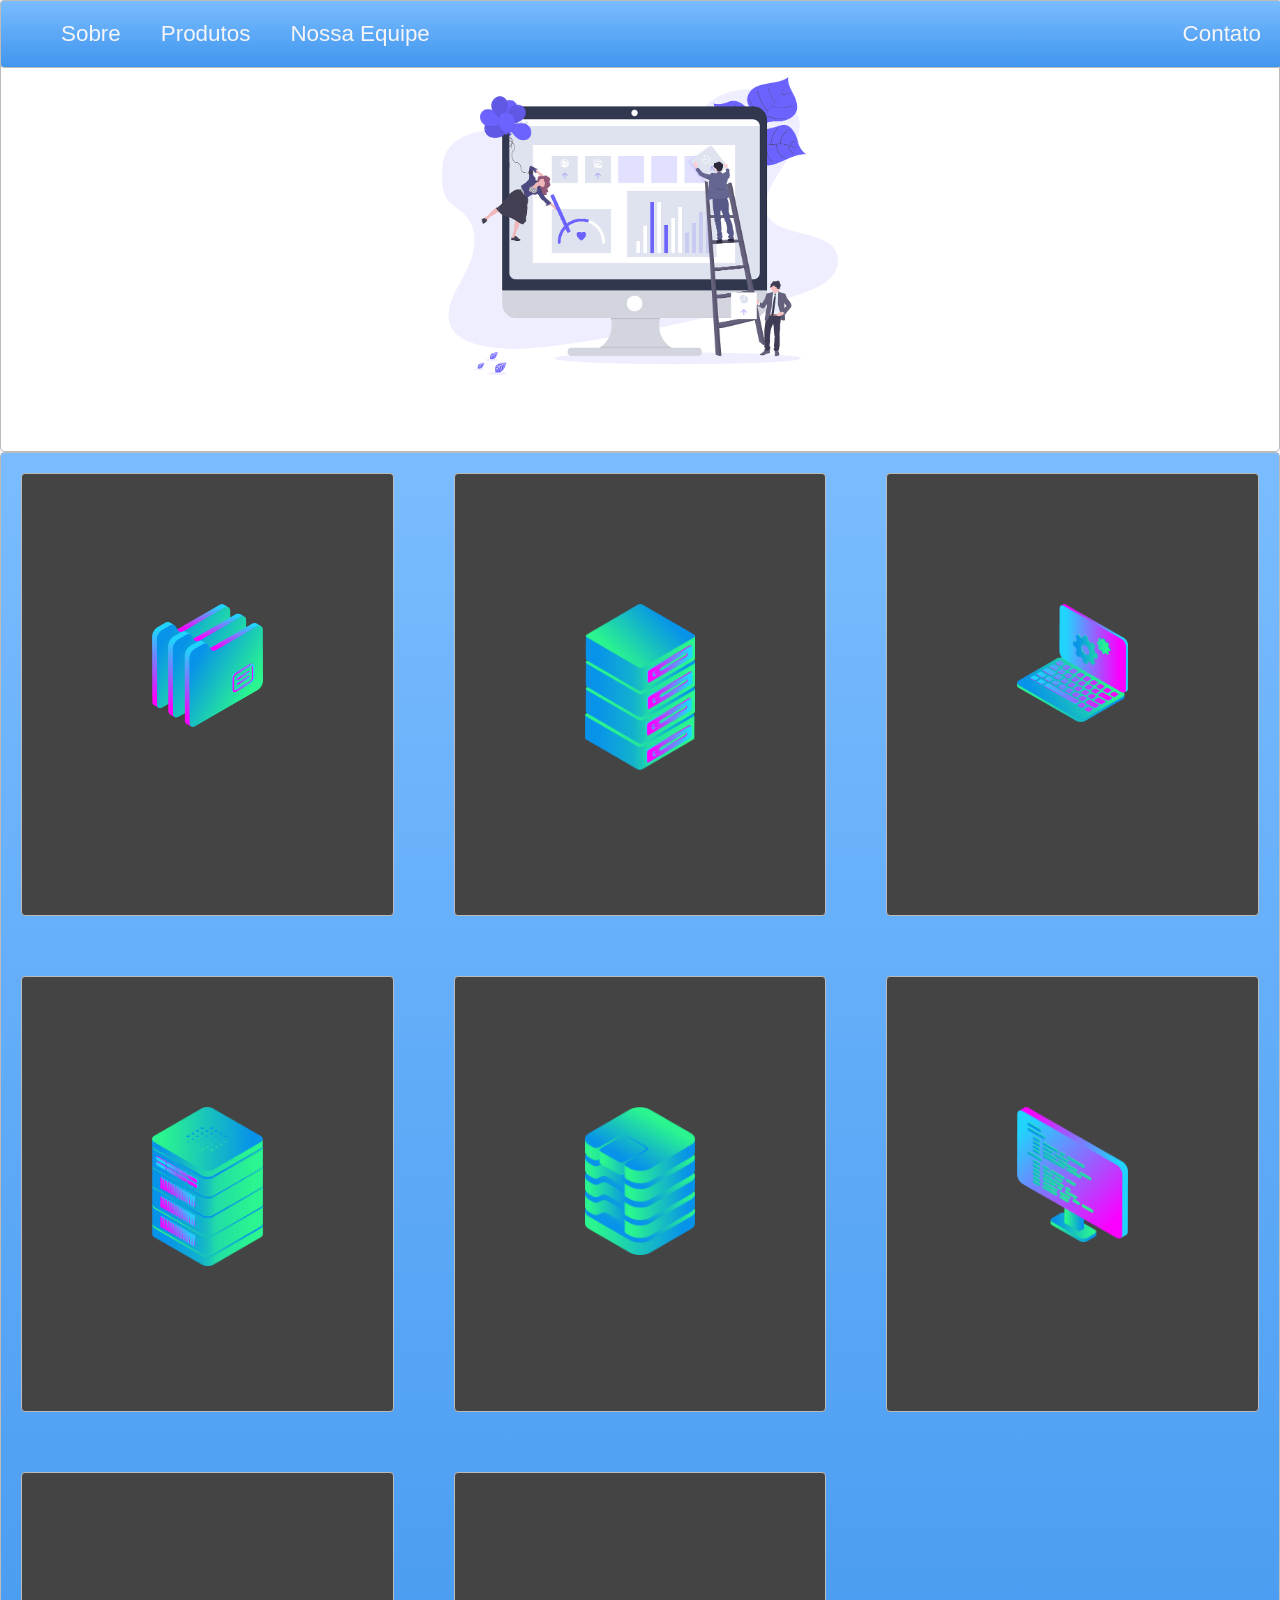
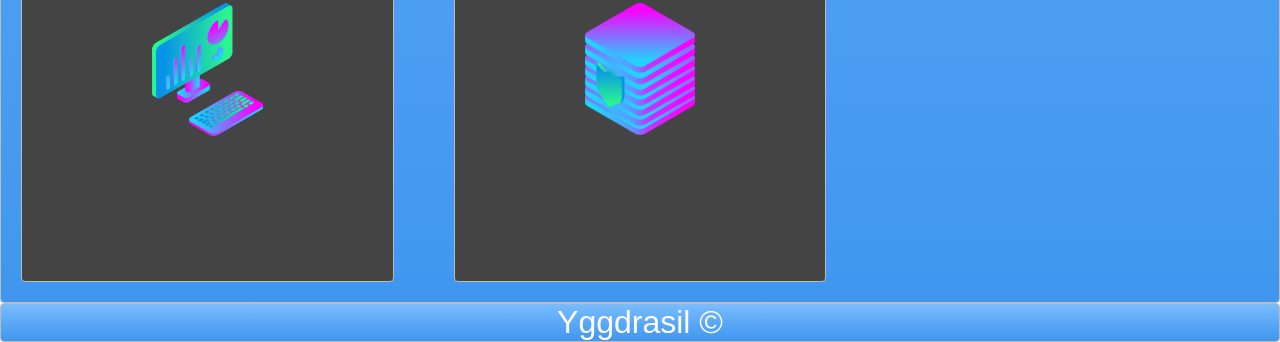
<file: index.html>
<!DOCTYPE html>
<html>
<head>
  <title>Yggdrasil</title>
  <link rel="stylesheet" type="text/css" href="/style.css">
</head>
<body>
  
    <nav class="zone blue static">
      <ul class="main-nav">
        <li><a href="">Sobre</a></li>
        <li><a href="">Produtos</a></li>
        <li><a href="">Nossa Equipe</a></li>
        <li class="push"><a href="">Contato</a></li>
      </ul>
    </nav>
    <div class="zone container">
      <img src="./img/undraw.png" class="cover" alt="">
    </div>
    <div class="grid-wrapper zone blue">
        <div class="box zone"><img src="/img/files_2.png" alt=""></div>
        <div class="box zone"><img src="/img/server_2_2.png" alt=""></div>
        <div class="box zone"><img src="/img/monitor_settings_2.png" alt=""></div>
        <div class="box zone"><img src="/img/server_3.png" alt=""></div>
        <div class="box zone"><img src="/img/data_storage_2_2.png" alt=""></div>
        <div class="box zone"><img src="/img/monitor_coding_2.png" alt=""></div>
        <div class="box zone"><img src="/img/desktop_analytics_2.png" alt=""></div>
        <div class="box zone"><img src="/img/server_safe_2.png" alt=""></div>      
    </div>
    
    <div class="zone yellow">Yggdrasil ©</div>
  
</body>
</html>
</file>
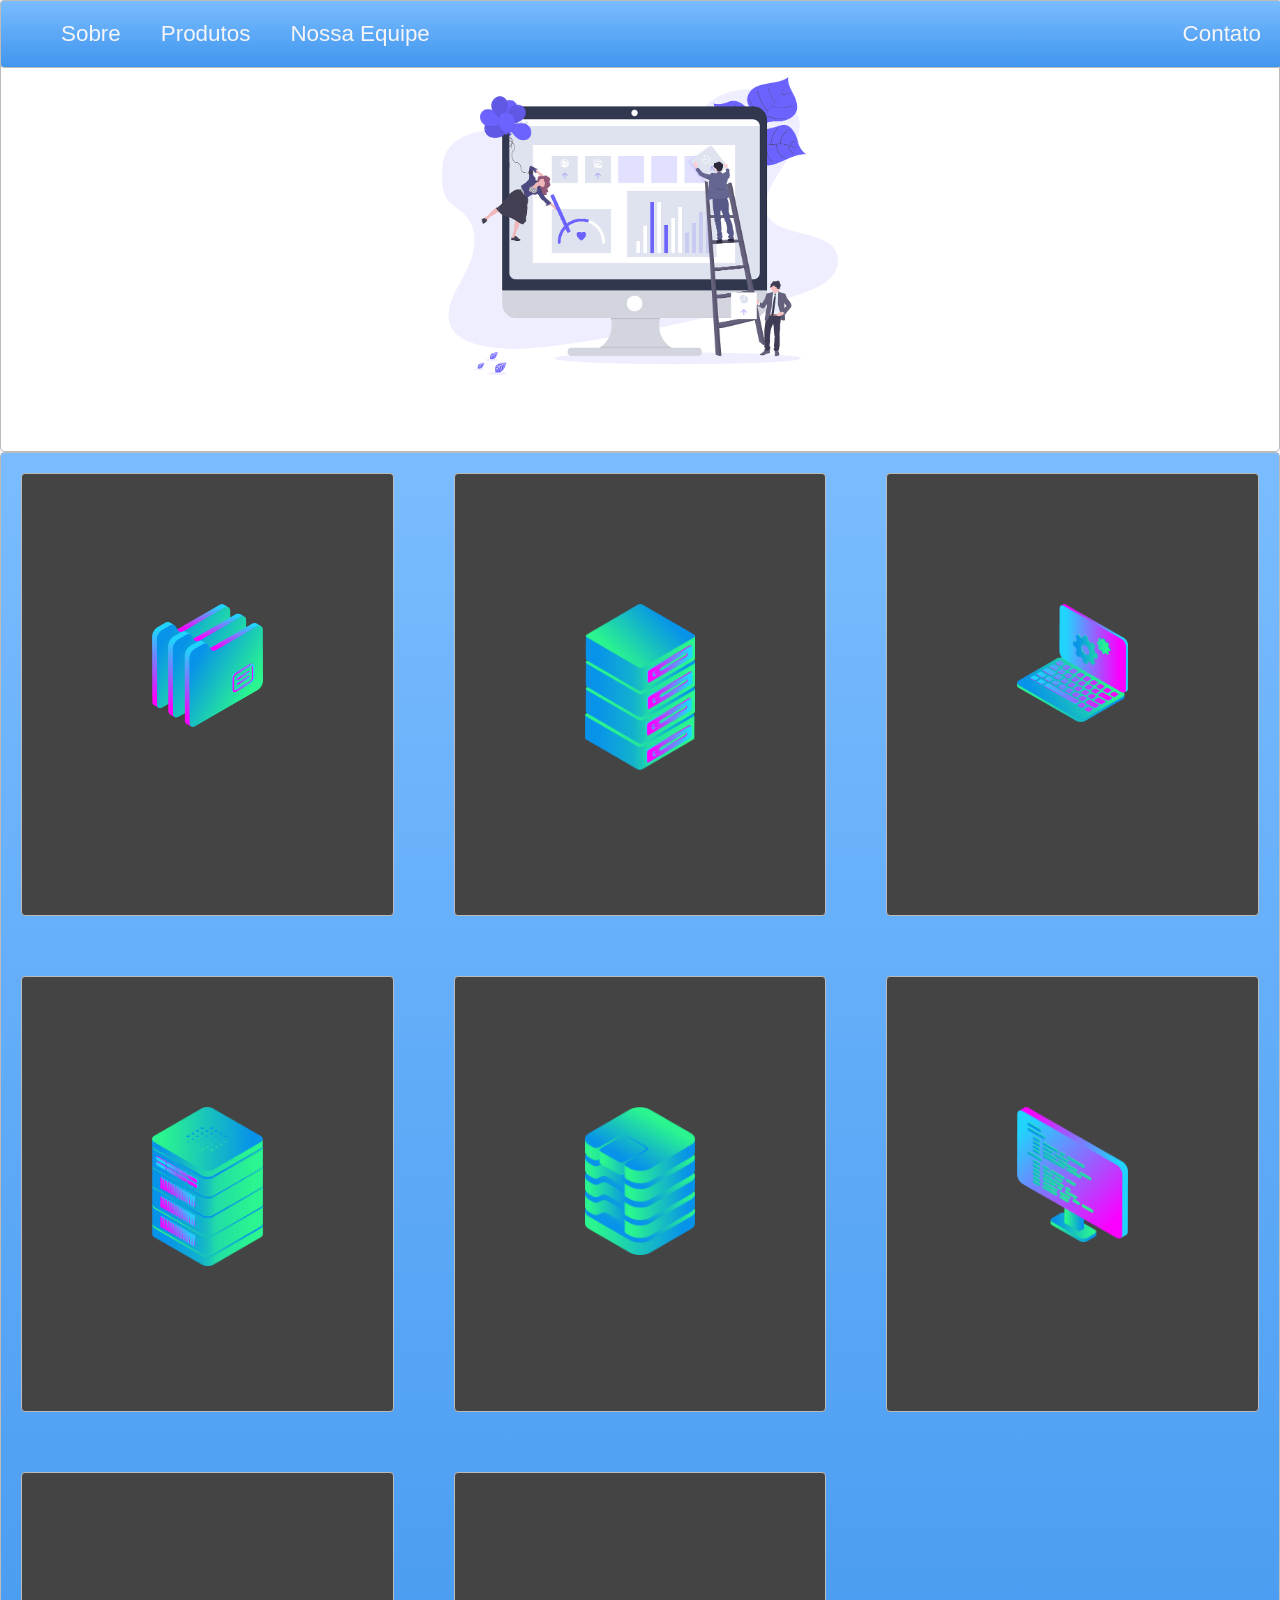
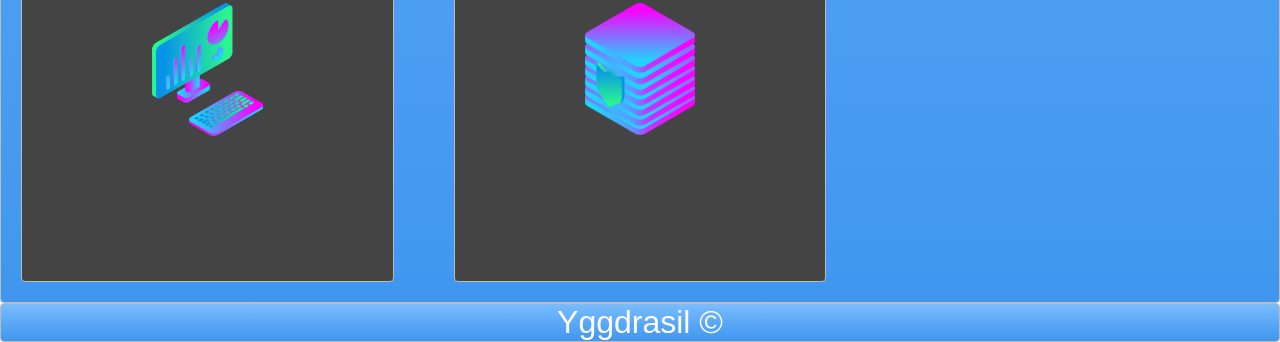
<file: Yggdrasill/index.html>
<!DOCTYPE html>
<html>
<head>
  <title>Yggdrasil</title>
  <link rel="stylesheet" type="text/css" href="./style.css">
</head>
<body>
  
    <nav class="zone blue static">
      <ul class="main-nav">
        <li><a href="">Sobre</a></li>
        <li><a href="">Produtos</a></li>
        <li><a href="">Nossa Equipe</a></li>
        <li class="push"><a href="">Contato</a></li>
      </ul>
    </nav>
    <div class="zone container">
      <img src="./img/undraw.png" class="cover" alt="">
    </div>
    <div class="grid-wrapper zone blue">
        <div class="box zone"><img src="./img/files_2.png" alt=""></div>
        <div class="box zone"><img src="./img/server_2_2.png" alt=""></div>
        <div class="box zone"><img src="./img/monitor_settings_2.png" alt=""></div>
        <div class="box zone"><img src="./img/server_3.png" alt=""></div>
        <div class="box zone"><img src="./img/data_storage_2_2.png" alt=""></div>
        <div class="box zone"><img src="./img/monitor_coding_2.png" alt=""></div>
        <div class="box zone"><img src="./img/desktop_analytics_2.png" alt=""></div>
        <div class="box zone"><img src="./img/server_safe_2.png" alt=""></div>      
    </div>
    
    <div class="zone yellow">Yggdrasil ©</div>
  
</body>
</html>
</file>
<file: style.css>
body{
    margin: auto 0;
    font-family: Arial;
}
.zone {
   
    cursor:pointer;
    /*display:inline-block;
    */
    color:#FFF;
    font-size:2em;
    border-radius:4px;
    border:1px solid #bbb;
    transition: all 0.3s linear;
}
.static{
    position: fixed;
    top: 0;
    width: 100%;
}
.main-nav{
    display: flex;
    list-style: none;
    font-size: 0.7em;
    margin: 0;

}
@media only screen and (max-width: 600px){
    .main-nav{
        font-size: 0.5em;
        
        padding: 0;
    }
}

.push{
    margin-left: auto;   
}
li{
    padding: 20px;
}
a{
    color: #f5f5f6;
    text-decoration: none;
}

.container{
    display: flex;
    align-items: center;
    justify-content: center;
    height: 50vh; /*50% do viewport pode ser alterado*/
}

.grid-wrapper{
    display: grid;
    grid-gap: 20px;
    grid-template-columns: repeat(auto-fill, minmax(350px, 1fr));
}
.cover {
    width: 30rem;
}

.box > img{
    width: 100%;
}
.box{
    background-color: #444;
    padding: 130px;
    margin: 20px;
}

.yellow{
    text-align: center;
}
.zone:hover {
    -webkit-box-shadow:rgba(0,0,0,0.8) 0px 5px 15px, inset rgba(0,0,0,0.15) 0px -10px 20px;
    -moz-box-shadow:rgba(0,0,0,0.8) 0px 5px 15px, inset rgba(0,0,0,0.15) 0px -10px 20px;
    -o-box-shadow:rgba(0,0,0,0.8) 0px 5px 15px, inset rgba(0,0,0,0.15) 0px -10px 20px;
    box-shadow:rgba(0,0,0,0.8) 0px 5px 15px, inset rgba(0,0,0,0.15) 0px -10px 20px;
}

.box:hover {
    -webkit-transform: rotate(-7deg);
    -moz-transform:rotate(-7deg);
    -o-box-transform: rotate(-7deg);
    transform:rotate(-7deg);
}
/*https://paulund.co.uk/how-to-create-shiny-css-buttons*/
/***********************************************************************
 *  Green Background
 **********************************************************************/
.green{
    background: #56B870; /* Old browsers */
    background: -moz-linear-gradient(top, #56B870 0%, #a5c956 100%); /* FF3.6+ */
    background: -webkit-gradient(linear, left top, left bottom, color-stop(0%,#56B870), color-stop(100%,#a5c956)); /* Chrome,Safari4+ */
    background: -webkit-linear-gradient(top, #56B870 0%,#a5c956 100%); /* Chrome10+,Safari5.1+ */
    background: -o-linear-gradient(top, #56B870 0%,#a5c956 100%); /* Opera 11.10+ */
    background: -ms-linear-gradient(top, #56B870 0%,#a5c956 100%); /* IE10+ */
    background: linear-gradient(top, #56B870 0%,#a5c956 100%); /* W3C */
}

/***********************************************************************
 *  Red Background
 **********************************************************************/
.red{
    background: #C655BE; /* Old browsers */
    background: -moz-linear-gradient(top, #C655BE 0%, #cf0404 100%); /* FF3.6+ */
    background: -webkit-gradient(linear, left top, left bottom, color-stop(0%,#C655BE), color-stop(100%,#cf0404)); /* Chrome,Safari4+ */
    background: -webkit-linear-gradient(top, #C655BE 0%,#cf0404 100%); /* Chrome10+,Safari5.1+ */
    background: -o-linear-gradient(top, #C655BE 0%,#cf0404 100%); /* Opera 11.10+ */
    background: -ms-linear-gradient(top, #C655BE 0%,#cf0404 100%); /* IE10+ */
    background: linear-gradient(top, #C655BE 0%,#cf0404 100%); /* W3C */
}

/***********************************************************************
 *  Yellow Background
 **********************************************************************/
.yellow{
    background: #7abcff; /* Old browsers */
    background: -moz-linear-gradient(top, #7abcff 0%, #60abf8 44%, #4096ee 100%); /* FF3.6+ */
    background: -webkit-gradient(linear, left top, left bottom, color-stop(0%,#7abcff), color-stop(44%,#60abf8), color-stop(100%,#4096ee)); /* Chrome,Safari4+ */
    background: -webkit-linear-gradient(top, #7abcff 0%,#60abf8 44%,#4096ee 100%); /* Chrome10+,Safari5.1+ */
    background: -o-linear-gradient(top, #7abcff 0%,#60abf8 44%,#4096ee 100%); /* Opera 11.10+ */
    background: -ms-linear-gradient(top, #7abcff 0%,#60abf8 44%,#4096ee 100%); /* IE10+ */
    background: linear-gradient(top, #7abcff 0%,#60abf8 44%,#4096ee 100%); /* W3C */
}

/***********************************************************************
 *  Blue Background
 **********************************************************************/
.blue{
    background: #7abcff; /* Old browsers */
    background: -moz-linear-gradient(top, #7abcff 0%, #60abf8 44%, #4096ee 100%); /* FF3.6+ */
    background: -webkit-gradient(linear, left top, left bottom, color-stop(0%,#7abcff), color-stop(44%,#60abf8), color-stop(100%,#4096ee)); /* Chrome,Safari4+ */
    background: -webkit-linear-gradient(top, #7abcff 0%,#60abf8 44%,#4096ee 100%); /* Chrome10+,Safari5.1+ */
    background: -o-linear-gradient(top, #7abcff 0%,#60abf8 44%,#4096ee 100%); /* Opera 11.10+ */
    background: -ms-linear-gradient(top, #7abcff 0%,#60abf8 44%,#4096ee 100%); /* IE10+ */
    background: linear-gradient(top, #7abcff 0%,#60abf8 44%,#4096ee 100%); /* W3C */
}
</file>
<file: Yggdrasill/style.css>
body{
    margin: auto 0;
    font-family: Arial;
}
.zone {
   
    cursor:pointer;
    /*display:inline-block;
    */
    color:#FFF;
    font-size:2em;
    border-radius:4px;
    border:1px solid #bbb;
    transition: all 0.3s linear;
}
.static{
    position: fixed;
    top: 0;
    width: 100%;
}
.main-nav{
    display: flex;
    list-style: none;
    font-size: 0.7em;
    margin: 0;

}
@media only screen and (max-width: 600px){
    .main-nav{
        font-size: 0.5em;
        
        padding: 0;
    }
}

.push{
    margin-left: auto;   
}
li{
    padding: 20px;
}
a{
    color: #f5f5f6;
    text-decoration: none;
}

.container{
    display: flex;
    align-items: center;
    justify-content: center;
    height: 50vh; /*50% do viewport pode ser alterado*/
}

.grid-wrapper{
    display: grid;
    grid-gap: 20px;
    grid-template-columns: repeat(auto-fill, minmax(350px, 1fr));
}
.cover {
    width: 30rem;
}

.box > img{
    width: 100%;
}
.box{
    background-color: #444;
    padding: 130px;
    margin: 20px;
}

.yellow{
    text-align: center;
}
.zone:hover {
    -webkit-box-shadow:rgba(0,0,0,0.8) 0px 5px 15px, inset rgba(0,0,0,0.15) 0px -10px 20px;
    -moz-box-shadow:rgba(0,0,0,0.8) 0px 5px 15px, inset rgba(0,0,0,0.15) 0px -10px 20px;
    -o-box-shadow:rgba(0,0,0,0.8) 0px 5px 15px, inset rgba(0,0,0,0.15) 0px -10px 20px;
    box-shadow:rgba(0,0,0,0.8) 0px 5px 15px, inset rgba(0,0,0,0.15) 0px -10px 20px;
}

.box:hover {
    -webkit-transform: rotate(-7deg);
    -moz-transform:rotate(-7deg);
    -o-box-transform: rotate(-7deg);
    transform:rotate(-7deg);
}
/*https://paulund.co.uk/how-to-create-shiny-css-buttons*/
/***********************************************************************
 *  Green Background
 **********************************************************************/
.green{
    background: #56B870; /* Old browsers */
    background: -moz-linear-gradient(top, #56B870 0%, #a5c956 100%); /* FF3.6+ */
    background: -webkit-gradient(linear, left top, left bottom, color-stop(0%,#56B870), color-stop(100%,#a5c956)); /* Chrome,Safari4+ */
    background: -webkit-linear-gradient(top, #56B870 0%,#a5c956 100%); /* Chrome10+,Safari5.1+ */
    background: -o-linear-gradient(top, #56B870 0%,#a5c956 100%); /* Opera 11.10+ */
    background: -ms-linear-gradient(top, #56B870 0%,#a5c956 100%); /* IE10+ */
    background: linear-gradient(top, #56B870 0%,#a5c956 100%); /* W3C */
}

/***********************************************************************
 *  Red Background
 **********************************************************************/
.red{
    background: #C655BE; /* Old browsers */
    background: -moz-linear-gradient(top, #C655BE 0%, #cf0404 100%); /* FF3.6+ */
    background: -webkit-gradient(linear, left top, left bottom, color-stop(0%,#C655BE), color-stop(100%,#cf0404)); /* Chrome,Safari4+ */
    background: -webkit-linear-gradient(top, #C655BE 0%,#cf0404 100%); /* Chrome10+,Safari5.1+ */
    background: -o-linear-gradient(top, #C655BE 0%,#cf0404 100%); /* Opera 11.10+ */
    background: -ms-linear-gradient(top, #C655BE 0%,#cf0404 100%); /* IE10+ */
    background: linear-gradient(top, #C655BE 0%,#cf0404 100%); /* W3C */
}

/***********************************************************************
 *  Yellow Background
 **********************************************************************/
.yellow{
    background: #7abcff; /* Old browsers */
    background: -moz-linear-gradient(top, #7abcff 0%, #60abf8 44%, #4096ee 100%); /* FF3.6+ */
    background: -webkit-gradient(linear, left top, left bottom, color-stop(0%,#7abcff), color-stop(44%,#60abf8), color-stop(100%,#4096ee)); /* Chrome,Safari4+ */
    background: -webkit-linear-gradient(top, #7abcff 0%,#60abf8 44%,#4096ee 100%); /* Chrome10+,Safari5.1+ */
    background: -o-linear-gradient(top, #7abcff 0%,#60abf8 44%,#4096ee 100%); /* Opera 11.10+ */
    background: -ms-linear-gradient(top, #7abcff 0%,#60abf8 44%,#4096ee 100%); /* IE10+ */
    background: linear-gradient(top, #7abcff 0%,#60abf8 44%,#4096ee 100%); /* W3C */
}

/***********************************************************************
 *  Blue Background
 **********************************************************************/
.blue{
    background: #7abcff; /* Old browsers */
    background: -moz-linear-gradient(top, #7abcff 0%, #60abf8 44%, #4096ee 100%); /* FF3.6+ */
    background: -webkit-gradient(linear, left top, left bottom, color-stop(0%,#7abcff), color-stop(44%,#60abf8), color-stop(100%,#4096ee)); /* Chrome,Safari4+ */
    background: -webkit-linear-gradient(top, #7abcff 0%,#60abf8 44%,#4096ee 100%); /* Chrome10+,Safari5.1+ */
    background: -o-linear-gradient(top, #7abcff 0%,#60abf8 44%,#4096ee 100%); /* Opera 11.10+ */
    background: -ms-linear-gradient(top, #7abcff 0%,#60abf8 44%,#4096ee 100%); /* IE10+ */
    background: linear-gradient(top, #7abcff 0%,#60abf8 44%,#4096ee 100%); /* W3C */
}
</file>
